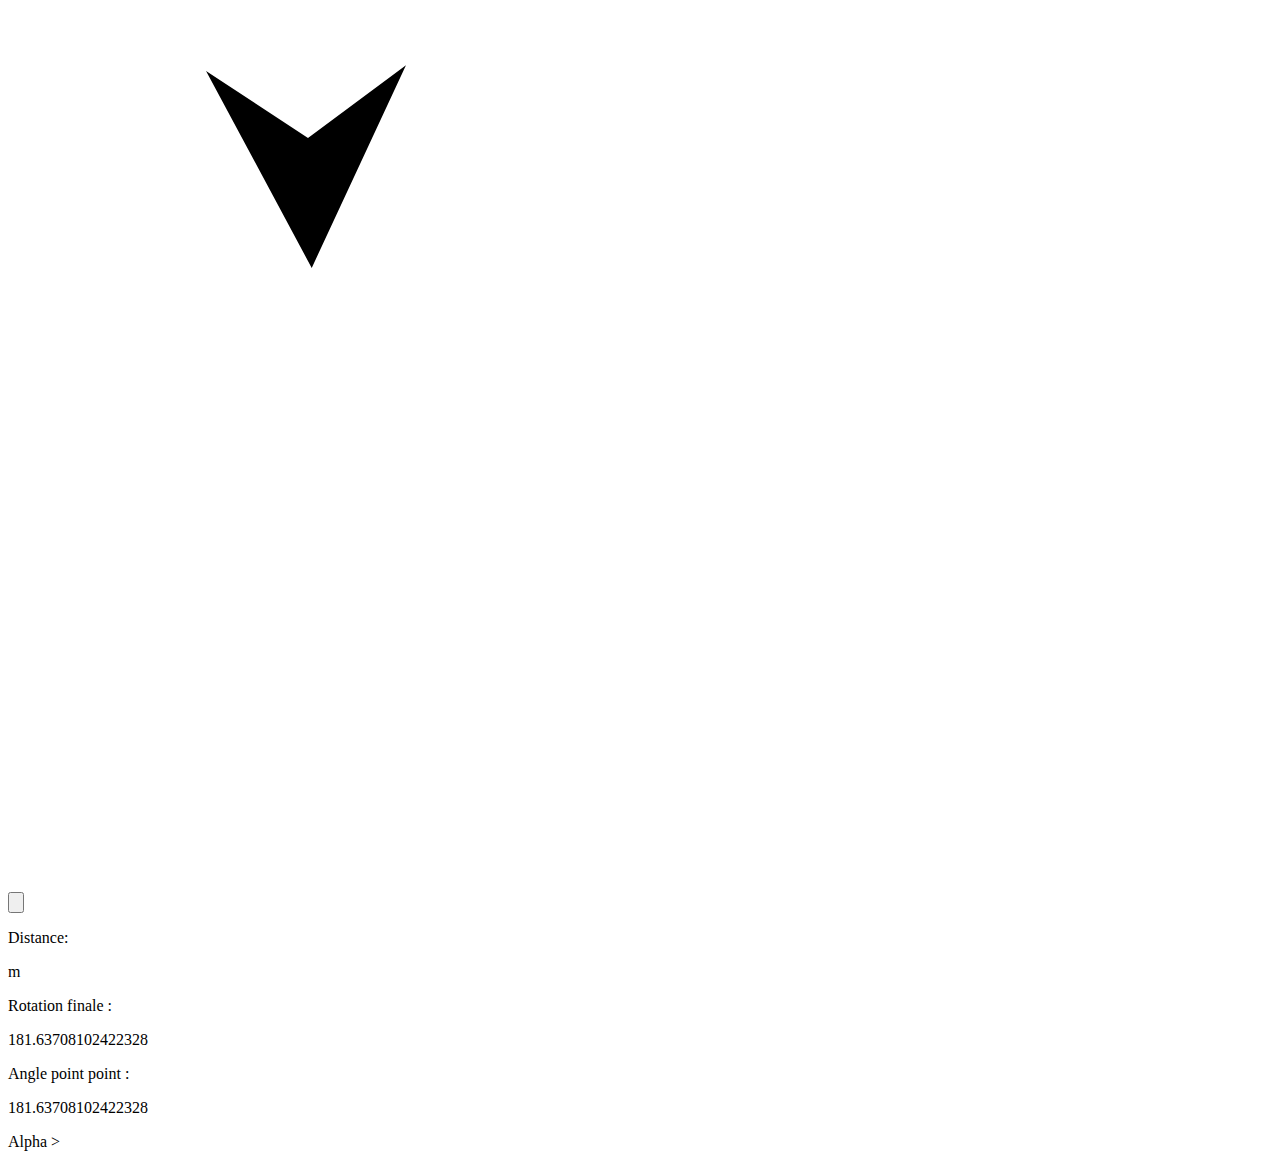
<file: direction.html>
<html>

<head>
<script>
	
	var current_lat=48.815851;
	var current_long=2.345109;
	var to_lat=48.727849;
	var to_long=2.269197;
	var degre=5;
	 if (navigator.geolocation){
	        var watchId = navigator.geolocation.watchPosition(successCallback, errorCallback, {enableHighAccuracy:true});
	      
	      
      }
			
function get_distance_m(lat1, lon1, lat2, lon2) {
  var earth_radius = 6378137;   // Terre = sphère de 6378km de rayon
  var rlo1 = toRad(lon1);
  var rla1 = toRad(lat1);
  var rlo2 = toRad(lon2);
  var rla2 = toRad(lat2);
  var dlo = (rlo2 - rlo1) / 2;
  var dla = (rla2 - rla1) / 2;
  var a = (Math.sin(dla) * Math.sin(dla)) + Math.cos(rla1) * Math.cos(rla2) * (Math.sin(dlo) * Math.sin(dlo
));
  var d = 2 * Math.atan2(Math.sqrt(a), Math.sqrt(1 - a));
  console.log(earth_radius * d);
  return (earth_radius * d);
}
	
	function toRad(deg) {
         return deg * Math.PI / 180;
    }

function update_dist(dist){
	
	
	
	document.getElementById("dist").innerHTML=dist;
}


function toDeg(rad) {
        return rad * 180 / Math.PI;
    }

	function successCallback(position){
		current_lat=position.coords.latitude;
		current_long=position.coords.longitude;
		
		
		update_dist(Math.round(get_distance_m(current_lat,current_long,to_lat,to_long)));
		
		
	
	}
	function errorCallback(){
			
	}
	function calcul(lat1,lng1,lat2,lng2) {
        var dLon = (lng2-lng1);
        var y = Math.sin(dLon) * Math.cos(lat2);
        var x = Math.cos(lat1)*Math.sin(lat2) - Math.sin(lat1)*Math.cos(lat2)*Math.cos(dLon);
        var brng = toDeg(Math.atan2(y, x));
        return 360 - ((brng + 360) % 360);
    }
	
	
  var rotate = function (deg) { 
  console.log(deg);
	  degre=deg;
   	  document.getElementById("group_arrow").setAttribute('transform','rotate('+deg+', 300, 130)');

      
    };
	
 function random_rotate(value){

 rotate(parseInt(value)+parseInt(degre));
 }

window.addEventListener("DOMContentLoaded", function(e){ 

console.log("Content loaded");
var retour=calcul(current_lat, current_long,to_lat,to_long);
var angle=360-retour;

 document.getElementById("angle").innerHTML=angle;


if (window.DeviceOrientationEvent) {
 
     window.addEventListener("deviceorientation", function (e) {
      
      
     

      
      
      var retour=calcul(current_lat, current_long,to_lat,to_long);
      var angle=360-retour;
      document.getElementById("angle").innerHTML=angle;
       document.getElementById("alpha").innerHTML=e.alpha;
               document.getElementById("rot").innerHTML=angle-e.alpha;
                           rotate((360-e.alpha)+(360-angle));
      
    }, false);
  }


});


	
</script>
</head>
<body>
<div id="log"></div
<div align="center" id="">
<svg id="fleche" xmlns="http://www.w3.org/2000/svg" width="100%"  height="100%">
<g id="group_arrow" transform="translate(200,200)">
    <path d="M300 0 L200 200  L300 130    L400 200 Z" />
</g>
</svg>

</div>

<input type="button" onclick="random_rotate(5);"/>

<p>Distance: <div id="dist"></div>m</p>
<p>Rotation finale : <div id="rot"></div></p>
<p>Angle point point : <div id="angle"></div></p>
<p>Alpha ><div id="alpha"></div></p>
</body>
</html>
</file>
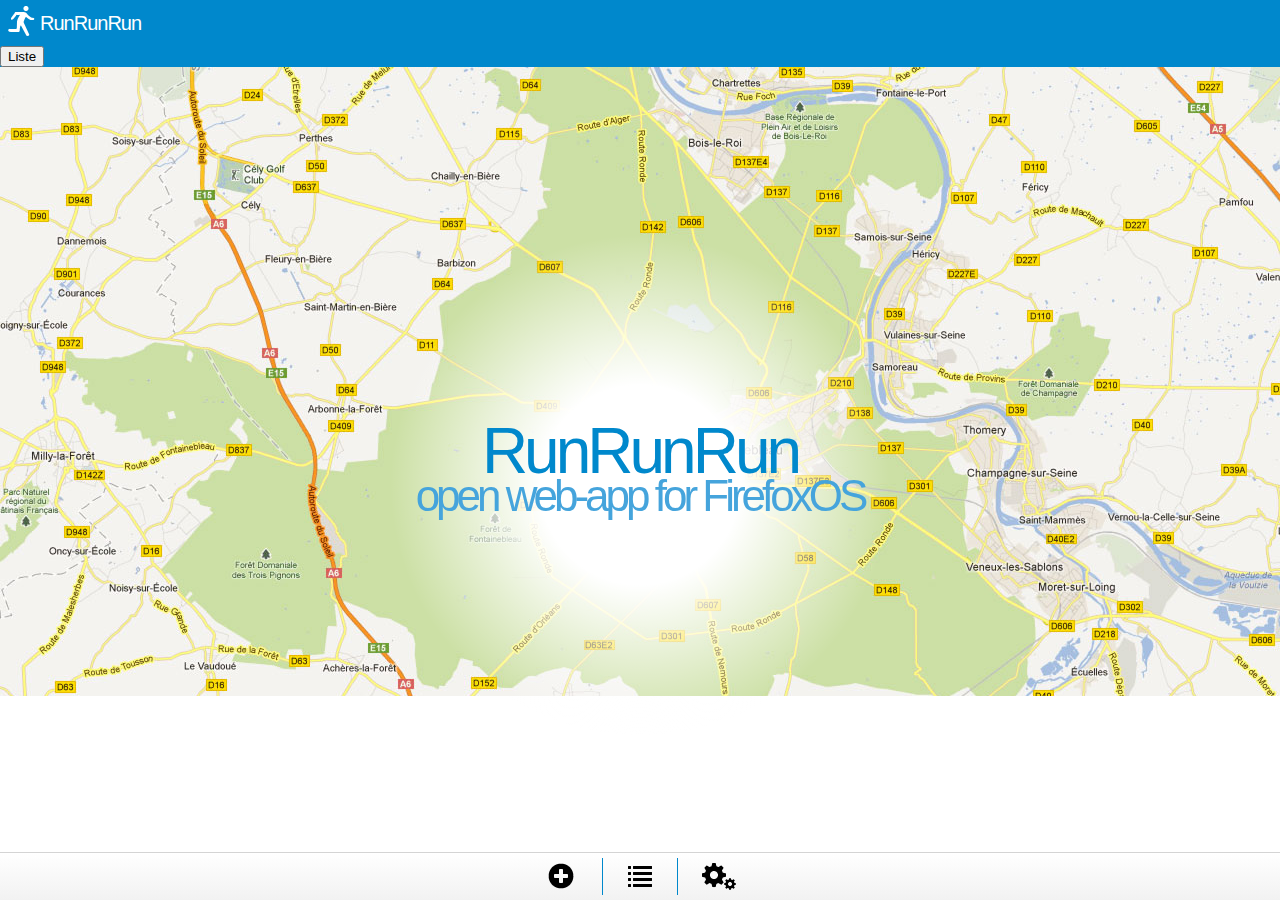
<file: index-last_old.html>
<!DOCTYPE html>
<html lang="en">
	<head>
		<meta charset="utf-8">
		<title>RunRunRun</title>
		<meta name="viewport" content="width=device-width, initial-scale=1.0">
		
		<!--A enlever plus tard -->
		<meta http-equiv="Cache-control" content="no-store">
		<meta http-equiv="Cache-control" content="no-cache">
		
			<link rel="stylesheet" href="css/style.css" />
		<script type="text/javascript" src="http://maps.google.com/maps/api/js?sensor=false"></script>
		<script type="text/javascript" src="js/time.js"></script>
		<script type="text/javascript" src="js/dom.js"></script>
		<script type="text/javascript" src="js/db_mgnt.js"></script>
		<script type="text/javascript" src="js/geolocation.js"></script>
		<script type="text/javascript" src="js/gmaps.js"></script>
		
		<script type="text/javascript">
			var id_visible = "home";
					
			window.onload = function() {
				runrunrun.indexedDB.open();
				document.getElementById("logo").addEventListener("click", changeVisibility, false);
				document.getElementById("top-titre").addEventListener("click", changeVisibility, false);
			
				var elements = document.getElementsByClassName("nav-item");
				for(var i in elements) {
					if(elements[i] instanceof Element)
						elements[i].addEventListener("click", changeVisibility, false); 
				}

			};
			
			function flyto(id){
				document.getElementById(id).style.display = 'inline';
				document.getElementById(id_visible).style.display = 'none';
						id_visible = id;
			}
			
			
			
			function changeVisibility() {
				var id = this.getAttribute("data-role");
				
				if(id == 'home') {
					var elements = document.getElementsByClassName('page');
				    for(var i = 0, length = elements.length; i < length; i++) {
				    	elements[i].style.display = 'none';
				    }
				    
				    document.getElementById("home").style.display = 'inline';
					id_visible = "home";

				} else {
					if(!isVisible(id)){
						document.getElementById(id).style.display = 'inline';
						document.getElementById(id_visible).style.display = 'none';
						id_visible = id;
					}
				}
			}
		
			function isVisible(id) {
				if(document.getElementById(id).style.display == "inline")
					return true;
				else
					return false;
			}
	
		</script>
		<style type="text/css">
    #container{position:relative;width:990px;margin:auto;}
    #container #map{width:500px;height:500px;margin:auto;}
  </style>
	</head>
	
	<body>
	
		<div id="top">
			<div class="container">
				<img src="img/logo.png" data-role="home" id="logo" alt="Logo RunRunRun" title="RunRunRun" />
				<h1 id="top-titre" data-role="home">RunRunRun</h1>
			</div>
			<input type="button" value="Liste" onclick="flyto('log');" />
		</div>
		
		<div id="home" class="container">
			<div id="hp">
				<div id="element"></div>
				<div id="titre"><h1>RunRunRun</h1><h2>open web-app for FirefoxOS</h2></div>
			</div>
		</div>
		
		<div id="p1" class="container page none">
			<h1>Ajouter un parcours</h1>
			<div class="page-grey container">
				<div class="page-block">
					<label for="choice-sports">Sports</label>
					<select id="choice-sports" name="choice-sports">
						
					</select>
				</div>
			</div>
			<div class="page-grey container">
				<div class="page-block">
					<label for="choice-tags">Tags</label>
					<select id="choice-tags" name="choice-tags">
						
					</select>
				</div>
			</div>
			
			<div id="start" class="nav-item" data-role="trace" onClick="start_parcours();">
				<h2>Go!</h2>
			</div>
		</div>
		
		<div id="trace" class="container page none">
			<p id="time">
				<span id="time-min"></span>:<span id="time-sec"></span>
			</p>
			<p>Distance : <span id="distance"></span>
			</p>
			<p>Vitesse : <span id="speed"></span>
			</p>
			<p>Altitude : <span id="altitude"></span>
			</p>
			<form name="forsec">
				<input type="button" value="Pause" onClick="clearTimeout(compte)">
				<input type="button" value="Rego" onClick="chrono()">
				<input type="button" value="STOP" onClick="stopWatch(compte)"/>
			</form>
		</div>
		
		<div id="detail_parcours" class="container page none">
			<p>Nom : <span class="parcours_details" id="parcours_details_name"></span></p>
			<p>Date : <span class="parcours_details" id="parcours_details_date"></span></p>
			<p>Heure départ : <span class="parcours_details" id="parcours_details_start_time"></span></p>
			<p>Heure arrivée : <span class="parcours_details" id="parcours_details_finish_time"></span></p>
			<p>Durée : <span class="parcours_details" id="parcours_details_duration"></span></p>
			<p>Distance : <span class="parcours_details" id="parcours_details_distance"></span></p>
			<p>Profil associé : <span  class="parcours_details" id="parcours_details_profil"></span></p>
			<p>Tag associé : <span class="parcours_details"  id="parcours_details_tag"></span></p>
			<p class="container page none" id="map">
			</div>
			
		</div>
		
		<div id="parcours_list" class="container page none">
			<!-- Select avec liste des profils -->
			<h2>Liste des parcours</h2>
			<ul id="ul_parcours">
			</ul>
		</div>
				
		<div id="parameters_list" class="container page none">
		<ul id="menu">
			<li>Profils
				<ul>
					<li data-role="profil_add" class="nav-item">Ajouter</li>
					<li data-role="profil_list" class="nav-item">Afficher</li>
				</ul>
			</li>
			<li>Tags
				<ul>
					<li data-role="tag_add" class="nav-item">Ajouter</li>
					<li data-role="tag_list" class="nav-item">Afficher</li>
					
				</ul>
			</li>
		</ul>
		
		</div>	
		
		<div id="tag_add" class="container page none">
		<p>Nom : <input type="text" name="tag_name" id="tag_name_add"/></p>
				<input type="button" value="add tag" onclick="insert_tag();" />
		</div>
		<div id="tag_list"class="container page none">
			<select name="" id="tag_edit_list"></select><input type="button" value="Editer" onclick="load_tag()" /><input type="button" value="Supprimer" onclick="del_tag()" />

		</div>
		<div id="log" class="container page none"></div>
		<div id="tag_edit" class="container page none">
		Nom : <input type="text" name="tag_name" id="tag_name_edit"/>
		
		<input type="hidden" id="tag_id_edit" name="tag_id_edit" />
		<input type="button" value="edit tag" onclick="edit_tag();" />
		</div>
			
		<div id="profil_add" class="container page none">
		<p>Nom : <input type="text" name="profil_name" id="profil_name_add"/></p>
		<p>Poids : <input type="text" name="profil_weight" id="profil_weight_add" /></p>
		<p>Sexe :  <select id="profil_sex_add" name="profil_sex_add"><option value="M">Homme</option><option value="w">Femme</option></select></p>
		<input type="button" value="add profil" onclick="insert_profil();" />
		</div>
		
		<div id="profil_list"class="container page none">
			<select name="" id="profil_edit_list"></select><input type="button" value="Editer" onclick="load_profil()" /><input type="button" value="Supprimer" onclick="del_profil()" />

		</div>
		
		
		<div id="profil_edit" class="container page none">
		Nom : <input type="text" name="profil_name" id="profil_name_edit"/>
		Poids : <input type="text" name="profil_weight" id="profil_weight_edit" />
		Sexe :  <select id="profil_sex_edit" name="profil_sex_edit"><option value="M">Homme</option><option value="w">Femme</option></select>
		<input type="hidden" id="profil_id_edit" name="profil_id_edit" />
		<input type="hidden" id="profil_active_edit" name="profil_active_edit" />
		<input type="button" value="edit profil" onclick="edit_profil();" />
		</div>


				
		<div id="footer">
			<div class="container">
				<div id="nav-bar">
					<div class="nav-icon nav-item" data-role="p1">
						<div id="picto-new" class="picto"></div>
					</div>
					<div id="nav-icon-mid" class="nav-icon nav-item" data-role="parcours_list">
						<div id="picto-list" class="picto"></div>
					</div>
					<div class="nav-icon nav-item" data-role="parameters_list">
						<div id="picto-config" class="picto"></div>
					</div>
				</div>
			</div>
		</div>
	
	</body>
</html>
</file>
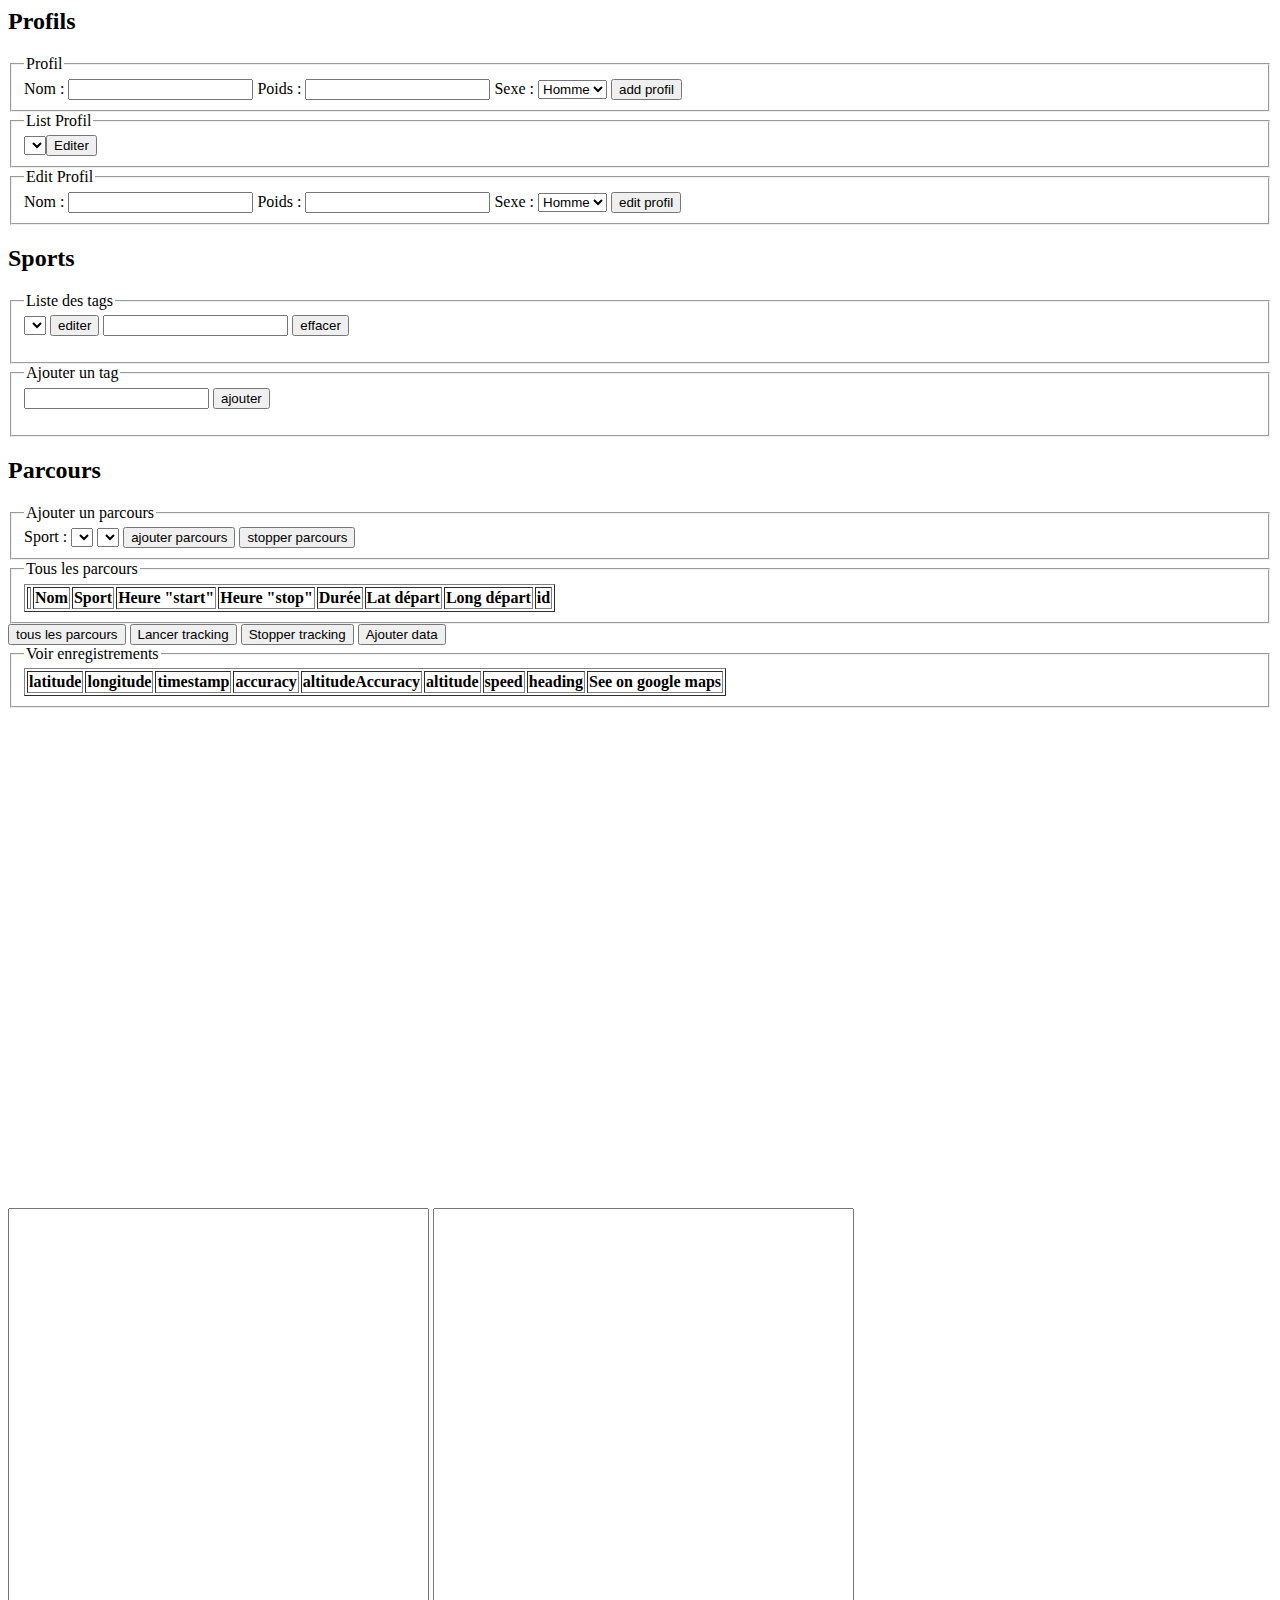
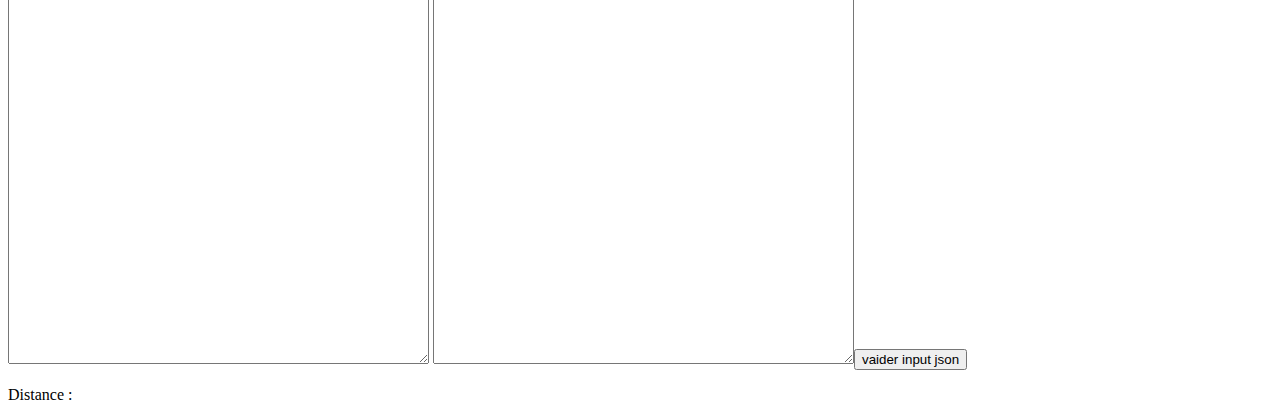
<file: index-simon.html>
<html>
<head>
<!-- <script src="storage_lib.js" ></script>-->
<script type="text/javascript" src="http://maps.google.com/maps/api/js?sensor=false"></script>

<script src="js/dom.js"></script>
<script src="js/db_mgnt.js"></script>
<script src="js/geolocation.js"></script>
<script src="js/gmaps.js"></script>
<script>
runrunrun.indexedDB.open();
</script>
  <style type="text/css">
    #container{position:relative;width:990px;margin:auto;}
    #container #map{width:500px;height:500px;margin:auto;}
  </style>
</head>


<body onload="">
<h2> Profils</h2>
<fieldset>

<legend>Profil</legend>
Nom : <input type="text" name="profil_name" id="profil_name_add"/>
Poids : <input type="text" name="profil_weight" id="profil_weight_add" />
Sexe :  <select id="profil_sex_add" name="profil_sex_add"><option value="M">Homme</option><option value="w">Femme</option></select>
<input type="button" value="add profil" onclick="insert_profil();" />
</fieldset>
<fieldset>
<legend>List Profil</legend>

<select name="" id="profil_edit_list"></select><input type="button" value="Editer" onclick="load_profil()" />
</fieldset>



<fieldset>
<legend>Edit Profil</legend>
Nom : <input type="text" name="profil_name" id="profil_name_edit"/>
Poids : <input type="text" name="profil_weight" id="profil_weight_edit" />
Sexe :  <select id="profil_sex_edit" name="profil_sex_edit"><option value="M">Homme</option><option value="w">Femme</option></select>
<input type="hidden" id="profil_id_edit" name="profil_id_edit" />
<input type="hidden" id="profil_active_edit" name="profil_active_edit" />
<input type="button" value="edit profil" onclick="edit_profil();" />
</fieldset>


<h2>Sports</h2>

<div data-role="tag_edit">
<fieldset>

<legend>
Liste des tags</legend>
	<form name="runrunrun" onsubmit="form_delete_tag(this); return false;" id="run" >
		<select name="list_sports" id="list_tags">

		</select>
<input type="button" value="editer" onclick="form_edit_tag(this.form);" />
<input type="text" value="" id="input_edit_sport" />
<input type="button" value="effacer" onclick="form_delete_tag(this.form);" />
</form>

</fieldset>
</div>
<div data-role="sport_add">
<fieldset>

<legend>
Ajouter un tag</legend>
<form>
<input type="text" name="add_tag" id="add_tag"  />
<input type="button" value="ajouter" onclick="form_get_data('add_tag', this.form);" />

</fieldset>

</div>

<h2>Parcours</h2>
<fieldset>
<legend>Ajouter un parcours</legend>
<form>
Sport : 
<select  name="choice_sports" id="choice_sports">

		</select>
		<select name="choice_tag" id="choice_tag">
		</select>
		<input type="button"  value="ajouter parcours" onclick="start_parcours(this.form);" /> 
		<input type="button" value="stopper parcours" onclick="stop_parcours();" />
</form>
</fieldset>
<fieldset>
<legend>Tous les parcours</legend>
<table border="1" id="list_parcours">
<tr>
	<th></th>
	<th>Nom</th>
	<th>Sport</th>
	<th>Heure "start"</th>
	<th>Heure "stop"</th>
	<th>Durée</th>
	<th>Lat départ</th>
	<th>Long départ</th>
	<th>id</th>
	
</tr>
</table>
</fieldset>
<input type="button" value="tous les parcours" onclick="list_parcours();" />

<input type="button" value="Lancer tracking" onclick="start_gps();" />
<input type="button" value="Stopper tracking" onclick="stopWatch();" />

<input type="button" value="Ajouter data" onclick="remplir_data();" />

<fieldset>
	<legend>Voir enregistrements</legend>
	<table border="1" id="list_records">
	<tr>
		<th>latitude</th>
		<th>longitude</th>
		<th>timestamp</th>
		<th>accuracy</th>
		<th>altitudeAccuracy</th>
		<th>altitude</th>
		<th>speed</th>
		<th>heading</th>
		<th>See on google maps</th>
	</tr>	
	
	

	
	</table>
	
</fieldset>
<div id="container">
<div id="map">


</div>
</div>
<textarea cols="50" rows="50" id="zone_json">
</textarea>

<textarea cols="50" rows="50" id="input_json">
</textarea><input type="button" value="vaider input json" onclick="force_insert();"/>
<div id="mail"></div>
<div id="log"></div>
<div id="current">
	<p>Distance : </p>
</div>
</body>





</html>
</file>
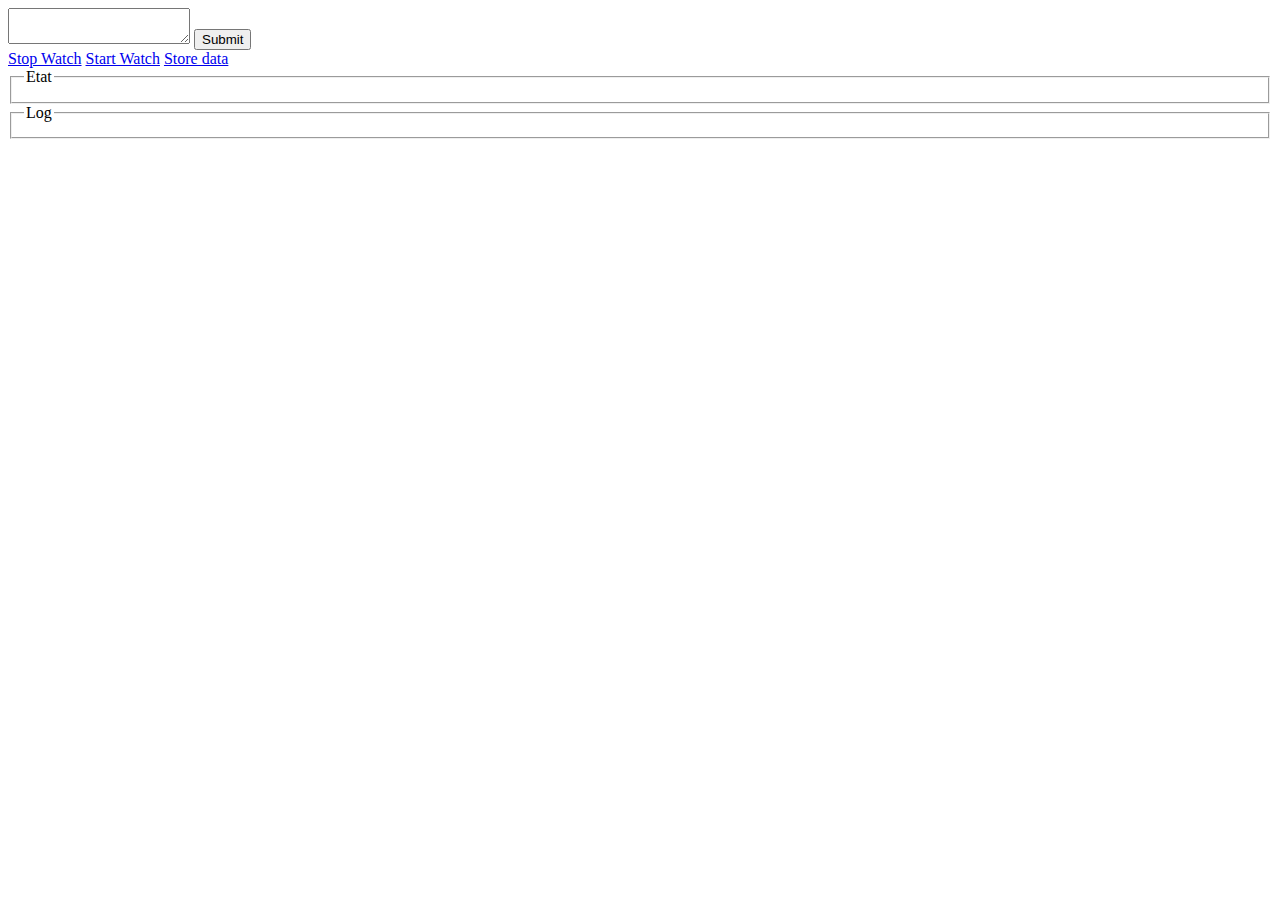
<file: index_old.html>
<!DOCTYPE html>
<html>
<script type="text/javascript">



var start=false;

var data;

 var db;
 
 // In the following line, you should include the prefixes of implementations you want to test.
window.indexedDB = window.indexedDB || window.mozIndexedDB || window.webkitIndexedDB || window.msIndexedDB;
// DON'T use "var indexedDB = ..." if you're not in a function.
// Moreover, you may need references to some window.IDB* objects:
window.IDBTransaction = window.IDBTransaction || window.webkitIDBTransaction || window.msIDBTransaction;
window.IDBKeyRange = window.IDBKeyRange || window.webkitIDBKeyRange || window.msIDBKeyRange
// (Mozilla has never prefixed these objects, so we don't need window.mozIDB*)

if (!window.indexedDB) {
    window.alert("Your browser doesn't support a stable version of IndexedDB. Such and such feature will not be available.")
}

// Let us open our database
var request = indexedDB.open("RunRunRun");
 
 request.onerror = function(event) {
  alert("Why didn't you allow my web app to use IndexedDB?!");
};
request.onsuccess = function(event) {
 db = this.result;
 var v = "2.4";
  var setVrequest = db.setVersion(v);
 
 
  
   var store_conf =  db.createObjectStore("conf",{keyPath: "id",autoIncrement: true});
          
var store_event= db.createObjectStore("events",
          {keyPath: "id",autoIncrement: true});
var store_points =  db.createObjectStore("points",
          {keyPath: "timeStamp"});    
 
 
    
          
          
 
  console.log("success");
  db.onerror = function(event) {
  // Generic error handler for all errors targeted at this database's
  // requests!
  alert("Database error: " + event.target.errorCode);
};



};


//On en gros on crée des tables, avec clés primaires (index) , et il y a des options comme autoIncrement
//En index il faut mettre se qui servira à la recherche eventuelle dans ces tables virtuelles, donc si dans une table on fait une recherche sur champ1 et champ2 on met les deux en index
request.onupgradeneeded = function (event) {

console.log("ici");
   
    };



 
function successCallback(position){


  addLog("Latitude : " + position.coords.latitude + ", Longitude : " + position.coords.longitude);
};  
 
function errorCallback(error){

console.log(error);
  switch(error.code){
    case error.PERMISSION_DENIED:
      alert("L'utilisateur n'a pas autorisé l'accès à sa position");
      break;      
    case error.POSITION_UNAVAILABLE:
      alert("L'emplacement de l'utilisateur n'a pas pu être déterminé");
      break;
    case error.TIMEOUT:
      alert("Le service n'a pas répondu à temps");
      break;
    }
};
 
 
 
 
 function store_row(lati, longi, precision){
	 
	 var myRow;
	 
	 myRow.latitude=lati;
	 myRow.longitude=longi;
	 myRow.precision=precision;
	 myRow.time=getTimeStamp();
	 
	 
 }
 
  function getObjectStore(store_name, mode) {
  console.log(db);
    var tx = db.transaction(store_name, mode);
    console.log(db);
    return tx.objectStore(store_name);
  }
 
 function store_data(text1, text2, text3){
	 
	 var obj={champ1: text1, champ2:text2, champ3:text3};
	 
	  var store = getObjectStore('conf', 'readwrite');
	  var req;
    try {
      req = store.add(obj);
    } catch (e) {
      if (e.name == 'DataCloneError')
        displayActionFailure("This engine doesn't know how to clone a Blob, use Firefox");
      throw e;
    }
 }
 
 function getTimeStamp(){
	 
	 
	return new Date().getTime();
 }
 
  function stopWatch(){
  navigator.geolocation.clearWatch(watchId);
  } 	
	function get_position(){
		
	
		
		if (navigator.geolocation){
			//addLog("La geolocalisation fonctionne");
			
			navigator.geolocation.watchPosition(
function(position){
  addLog("Latitude "+ position.coords.latitude+" Longi: "+position.coords.longitude+" / Précision "+position.coords.accuracy);
}, null, {enableHighAccuracy:false});
						
			
			
		}else{
			
						addLog("La geolocalisation ne fonctionne pas");

		}
		
		
	}
	
	function returnTime(){
		
		var d=new Date();
		
		return ""+d.getHours()+":"+d.getMinutes()+":"+d.getSeconds()+"";
	}
	
    function stopWatch(){
     	clearWatch(watchId);		
    }	
    
    function startWatch(){
    var watchId = navigator.geolocation.watchPosition(
	     successCallback, errorCallback, {maximumAge:5000, timeout:2000}
	);
	
	
	    addLog("lancé");
	    //get_position();
	    
    }
    
    
    
    
    function addLog(chaine){
	    
	    document.getElementById("log").innerHTML+="<p>"+chaine+" - "+returnTime()+"</p>";
	     document.getElementById("mailog").innerHTML+=""+chaine+" "+getTimeStamp()+"\n";
    }
    
    function changeEtat(boolean){
	    
	    start=boolean;
    }
</script>
<body onload="">
<form method="post" action="mailto:simon51100@gmail.com"/>
<textarea id="mailog" name="log"></textarea>
<input type="submit" />
</form>
<a href="#" onclick="stopWatch()">Stop Watch</a>
<a href="#" onclick="startWatch()">Start Watch</a>
<a href="#" onclick="store_data('toto', 'tata', 'titi');">Store data</a>
<fieldset><legend>Etat</legend>
<div id="etat">

</div>
</fieldset>

<fieldset><legend>Log</legend>
<div id="log">


</div>
</fieldset>

</body>


</html>
</file>
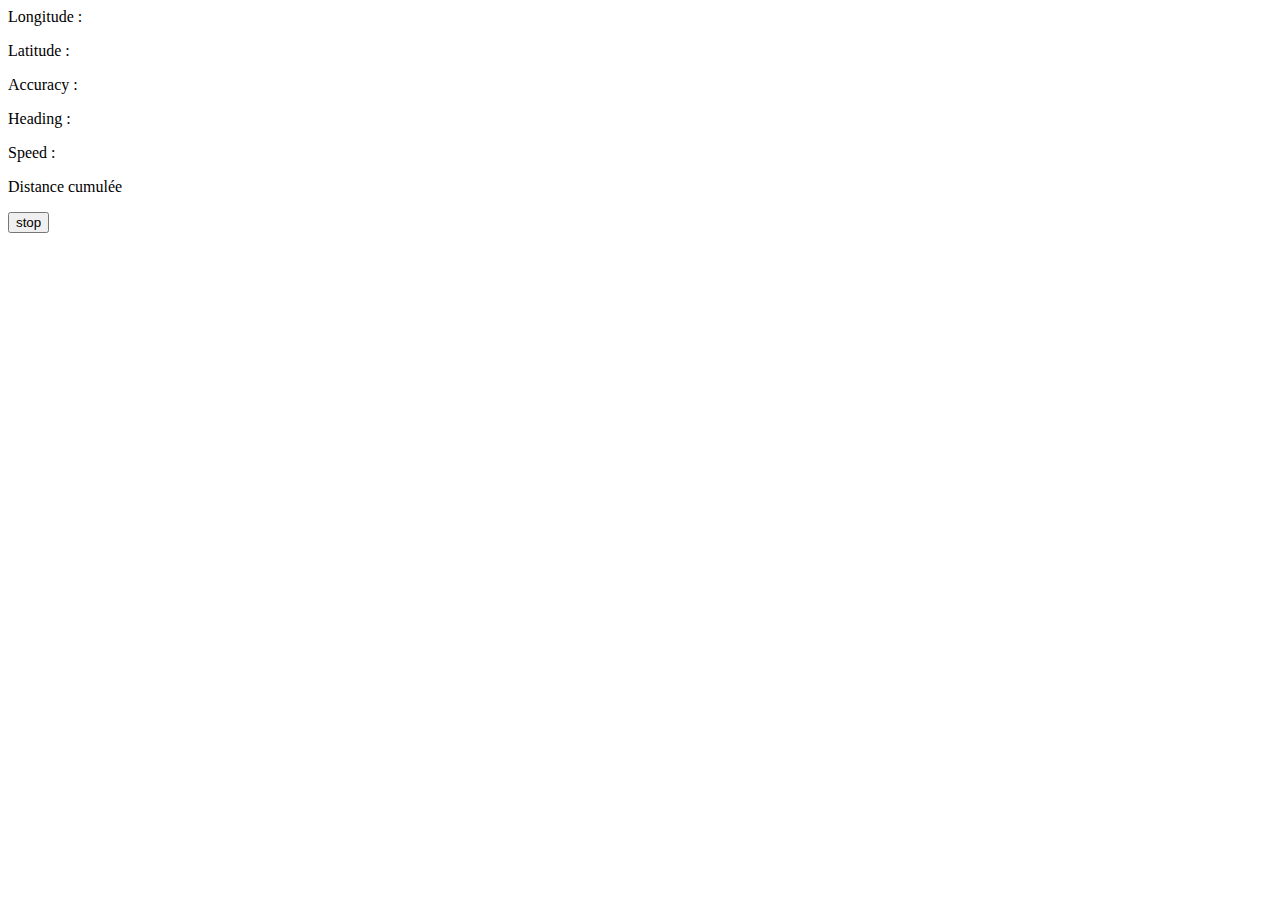
<file: mobile.html>
<html>
<head>
<script type="text/javascript" src="http://maps.google.com/maps/api/js?sensor=false"></script>

<script type = "text/Javascript">

var map; 
var marker;
var distance=0;
var lat_last_point;
var lon_last_point;

var store=new Array();

var cpt=0;
    function initialize(lat,longi) {
    var latlng = new google.maps.LatLng(lat,longi);
    var myOptions = {
        zoom: 12,
        center: latlng,
        mapTypeId: google.maps.MapTypeId.ROADMAP
    };
   map = new google.maps.Map(document.getElementById("map"),
            myOptions);
      
      
}

var start_gps=function(){



	
	watchId = navigator.geolocation.watchPosition(successCallback, errorCallback, {enableHighAccuracy:true});
	
	
}


function store_point(lat, lon, cpt){

	var object={};
	
	object.lat=lat;
	object.lon=lon;
	store[cpt]=object;
}

function successCallback(position){
document.getElementById('long').innerHTML=position.coords.longitude;
	document.getElementById('lat').innerHTML=position.coords.latitude;
	document.getElementById('accuracy').innerHTML=position.coords.accuracy;
	document.getElementById('heading').innerHTML=position.coords.heading;
	document.getElementById('speed').innerHTML=convert_speed(position.coords.speed);
	
	if(cpt==0){
		lat_last_point=position.coords.latitude;
		lon_last_point=position.coords.longitude;
		
		initialize(position.coords.latitude,position.coords.longitude);
	}else{
	
	distance+=CalcDistanceBetween(lat_last_point,lon_last_point,position.coords.latitude, position.coords.longitude);
	lat_last_point=position.coords.latitude;
	lon_last_point=position.coords.longitude;
	
	document.getElementById('distance').innerHTML=distance;
	}
	
	
	//positionner_marker(position.coords.latitude, position.coords.longitude, cpt);
	store_point(position.coords.latitude, position.coords.longitude, cpt);
	map.setCenter(new google.maps.LatLng(position.coords.latitude,position.coords.longitude));
	
	
	
cpt++;

}


function errorCallback(error){
	
	
	
}

function positionner_marker(lati, longi, text){
		    
		     var marker = new google.maps.Marker({
   // position: data.latlng ,
   position :  new google.maps.LatLng(lati, longi),  
    map: map,
    title: 'hello'  });
		    
		    
		    
	    }

function convert_speed(speed){
//Speed is in meter per second
//Have to convert in in km/h

return ((speed*3600)/1000);

}
		
   function polyline() {
		    
		    var path_polyline = new Array();
			var my_distance = 0;
			for(var i = 0;i<store.length;i++) {
				
				//console.log(store[i].lat);
				var p = new google.maps.LatLng(store[i].lat, store[i].lon);
				path_polyline.push(p);
			}
		
			
			
			
	        var line = new google.maps.Polyline({
	          path: path_polyline,
	          strokeColor: '#ff0000',
	          strokeOpacity: 1.0,
	          strokeWeight: 3
	        });
	        line.setMap(map);
			
			
			

	     }
		
		
		 function CalcDistanceBetween(lat1, lon1, lat2, lon2) {
		    var R = 6378.1; // Radius of earth in Km var R = (6371 / 1.609344);
		    var dLat = toRad(lat2-lat1);
		    var dLon = toRad(lon2-lon1); 
		    var a = Math.sin(dLat/2) * Math.sin(dLat/2) +
		            Math.cos(toRad(lat1)) * Math.cos(toRad(lat2)) * 
		            Math.sin(dLon/2) * Math.sin(dLon/2); 
		    var c = 2 * Math.atan2(Math.sqrt(a), Math.sqrt(1-a)); 
		    var d = R * c;
		    return d;
		}
		
		
		function toRad(Value) {
		    /** Converts numeric degrees to radians */
		    return Value * Math.PI / 180;
		}


function stop(){
	
	
	polyline();
}
		
start_gps();

</script>
<style type="text/css">
    #container{position:relative;width:990px;margin:auto;}
    #container #map{width:500px;height:500px;margin:auto;}
  </style>
</head>
<body >

<p>Longitude : <span id="long"></span> </p>
<p>Latitude : <span id="lat"></span> </p>
<p>Accuracy : <span id="accuracy"></span></p>
<p>Heading : <span id="heading"></span></p>
<p>Speed : <span id="speed"></span></p>
<p>Distance cumulée <span id="distance"></span></p>
<input type="button" value="stop" onclick="stop();" />
<div id="container">
<div id="map"></div>
</div>
</body>
</html>
</file>
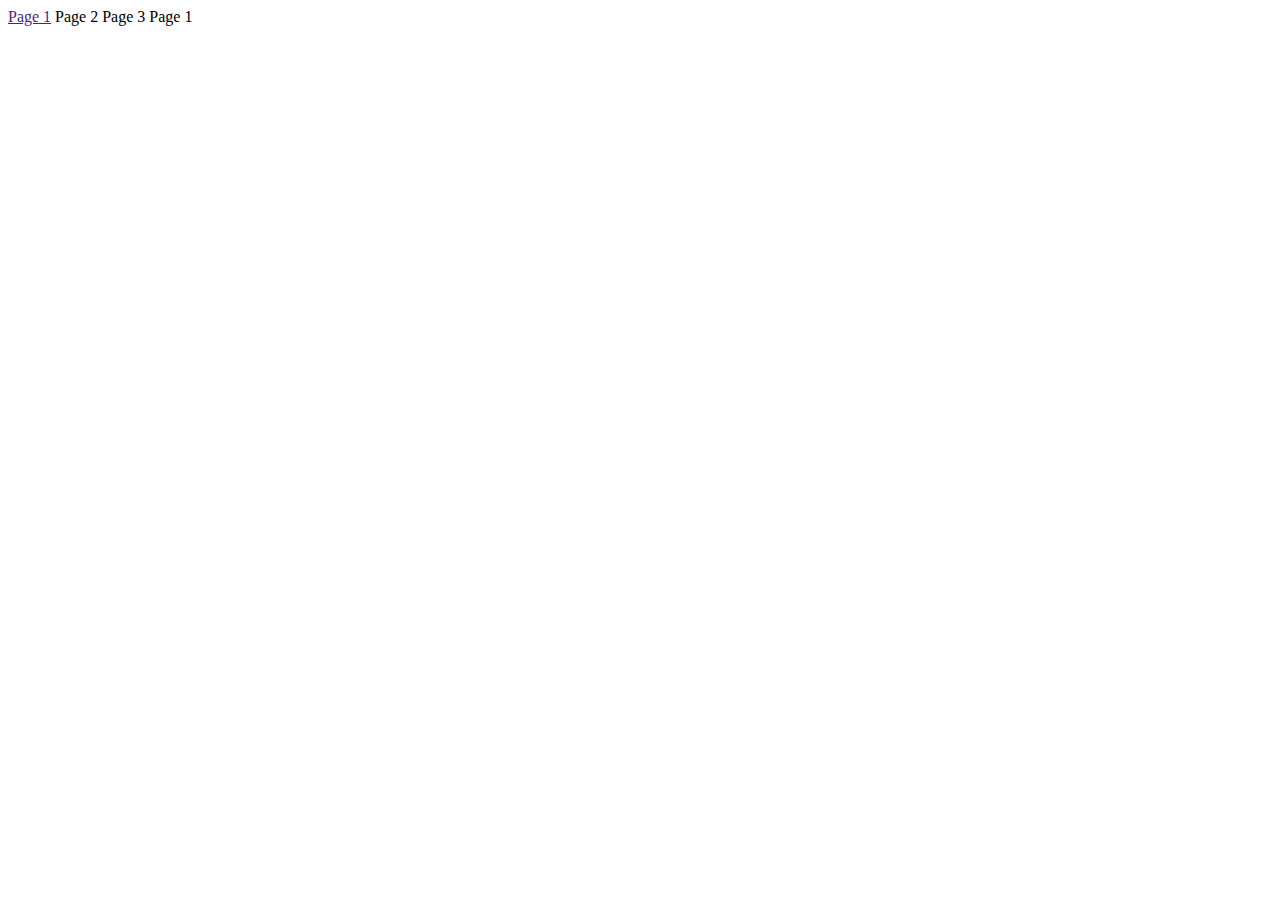
<file: pager.html>
<html>
<head>
<script>
var id_visible=null;
window.onload=function(){
	//var url=window.document.URL.toString();
	
	console.log('url '+window.document.URL.toString());
	
var elements=document.getElementsByClassName('menu_button');
	for(var i in elements){
		
		var element=elements[i];
		var zone=element.getAttribute('data-role');
		element.addEventListener("click", changeVisibility, false); 
		if(i==0){
			//element.style.visibility="visible";
			document.getElementById(zone).style.display="inline";
			
			id_visible=zone;
		}else{
			
			document.getElementById(zone).style.display="none";
		}
		
		//console.log(element.getAttribute('data-role')+" "+element.getAttribute('id'));
	}
	
};



function changeVisibility(){
	var id=this.getAttribute('data-role');
	if(!isVisible(id)){
		
					document.getElementById(id).style.display="inline";
					document.getElementById(id_visible).style.display="none";
					id_visible=id;
		
	}
	
}


function isVisible(id){
	
	
	if(document.getElementById(id).style.display=="inline"){
		
		return true;
	}else{
		
		return false;
	}
	
}

</script>

</head>
<body>
<a href="" class="menu_button" id="titi" data-role="page1">Page 1</a>
<a class="menu_button" id="toto" data-role="page2">Page 2</a>
<a class="menu_button" id="tata" data-role="page3">Page 3 </a>
<div id="page1" data-role="bip">
Page 1
</div>

<div id="page2">
Page 2
</div>

<div id="page3">
Page 3 
</div>
</body>

</html>
</file>
<file: css/style.css>
body {
  margin: 0;
  padding: 0;
  font-family: "Helvetica Neue", Helvetica, Arial, sans-serif;
  font-size: 14px;
  line-height: 20px;
  color: #333333;
  background-color: #ffffff;
  max-height: 100%;
  overflow: hidden;
}


.page-block select {
	font-size: 14px;
}

.container {
	margin-right: auto;
	margin-left: auto;
	width: auto;
	min-width: 300px;
	overflow: auto;
	padding: 0;
}
.none {
	display: none;
}


#parcours_list,#detail_parcours {
	width: 100%;
	height: 100%;
    position: absolute;
    overflow-x: hidden;
    overflow-y: scroll;
}

#table_parcours {
	width: 300px;
	height: 100%;
    margin: auto; 
}
#table_parcours thead {
	background-color: #FAFAFA;
    background-image: linear-gradient(to bottom, #FFFFFF, #F2F2F2);
    border-color: #D4D4D4;
    border-style: solid;
    border-width: 1px 0;
    box-shadow: 0 1px 4px rgba(0, 0, 0, 0.067);
}
#table_parcours td {
	padding: 5px;
}



/**********
	TOP
***********/
#top {
	position: relative;
	z-index: 100;
	background-color: #0088CC;
    background-repeat: repeat-x;
    border-color: #0088CC;
    padding: 0;
}
#top h1 {
	color: white;
	font-size: 20px;
	font-weight: 200;
    letter-spacing: -1px;
    margin: 13px 0;
    cursor: pointer;
}
#logo {
	float: left;
	cursor: pointer;
}

/**********
	PAGE
***********/
.page {
	text-align: center;
}
.page-grey {
	background-color: #FAFAFA;
	background-image: linear-gradient(to bottom, #FFFFFF, #F2F2F2);
	border-color: #D4D4D4;
	border-style: solid;
	border-width: 1px 0;
	box-shadow: 0 1px 4px rgba(0, 0, 0, 0.067);
	margin-bottom: 5px;
}
.page-block {
	width: 270px;
	overflow: hidden;
	margin: auto;
	padding: 8px 0;
}
.page h1 {
	color: #0088CC;
	font-size: 28px;
	font-weight: 400;
	letter-spacing: -2px;
	margin: 12px 0;
	//text-shadow: 1px 1px 2px rgba(0, 0, 0, 0.15);
}

.page-block label {
	width: 125px;
	font-size: 16px;
	display: inline-block;
	float: left;
	text-align: left;
}
.page-block input, .page-block select {
	width: 125px;
	height: 15px;
	display: inline-block;
	float: right;
    -webkit-box-sizing: content-box;
}
.page-block input {
	font-size: 16px;
}
.page input[type=button] {
	width: 115px;
	height: 30px;
	margin: 10px auto;
	display: block;
	color: white;
	background-color: #0088CC;
	font-size: 16px;
	border-radius: 5px;
	background-image: linear-gradient(to bottom, #0088CC, #00679a);
	border: 0;
	box-shadow: 0 1px 0 rgba(255, 255, 255, 0.1) inset, 0 1px 5px rgba(0, 0, 0, 0.25);
	-webkit-box-shadow: 0 1px 0 rgba(255, 255, 255, 0.1) inset, 0 1px 5px rgba(0, 0, 0, 0.25);
	-webkit-appearance: none;
}
.page-block h2 {
	font-size: 16px;
	font-weight: normal;
	padding: 0;
	margin: 0;
}
  
#start {
	width: 75px;
	height: 25px;
	border: 1px #D4D4D4 solid;
	background: #aac900;
	color: white;
	margin: 5px auto 0 auto;
	padding: 5px;
	border-radius: 4px;
}
#start h2 {
	font-weight: normal;
	margin-top: 2px;
}

/*************
	FOOTER
**************/
#footer {
	bottom: 0;
	left: 0;
    margin-bottom: 0;
    position: fixed;
    right: 0;
    z-index: 1030;
    clear: both;
}
#nav-bar {
	min-height: 40px;
	display:block;
	width:100%;
	text-align:center;
    overflow: hidden;
    padding: 5px 0 0 0;
    border-width: 1px 0 0;
    border-style: solid;
    border-color: #d4d4d4;
    background-color: #fafafa;
    background-repeat: repeat-x;
    background-image: -moz-linear-gradient(top, #ffffff, #f2f2f2);
	background-image: -webkit-gradient(linear, 0 0, 0 100%, from(#ffffff), to(#f2f2f2));
	background-image: -webkit-linear-gradient(top, #ffffff, #f2f2f2);
	background-image: -o-linear-gradient(top, #ffffff, #f2f2f2);
	background-image: linear-gradient(to bottom, #ffffff, #f2f2f2);
	filter: progid:DXImageTransform.Microsoft.gradient(startColorstr='#ffffffff', endColorstr='#fff2f2f2', GradientType=0);
	*zoom: 1;
	-webkit-box-shadow: 0 1px 4px rgba(0, 0, 0, 0.065);
	-moz-box-shadow: 0 1px 4px rgba(0, 0, 0, 0.065);
	box-shadow: 0 1px 4px rgba(0, 0, 0, 0.065);
}
.nav-icon {
	width: 34px;	
	height: 27px;
	overflow: hidden;
	margin: 0 auto;
	display: inline-block;
	padding: 5px 20px;
}
#nav-icon-mid {
	border-left: 1px #0088CC solid;
	border-right: 1px #0088CC solid;
	margin: auto;
}
.picto {
	width: 34px;	
	height: 27px;
	margin: auto;
	cursor: pointer;
}
#picto-new {
	background: url(../img/glyphicons_190_circle_plus.png);
}
#picto-list {
	background: url(../img/glyphicons_114_list.png);
}
#picto-config {
	background: url(../img/glyphicons_137_cogwheels.png);
}

/**********
	HOME
***********/
#hp {
	width: 100%;
    height: 629px;
    display: block;
    background: url(../img/a2.jpg) no-repeat;
    position: fixed;
}
#element {
	background-image: -moz-radial-gradient(center center, circle contain, rgba(255, 255, 255, 1) 40%, rgba(255, 255, 255, 0) 100%);
	background-image: -webkit-radial-gradient(center center, circle contain, rgba(255, 255, 255, 1) 40%, rgba(255, 255, 255, 0) 100%);
	width: 500px;
	height: 500px;
	position: fixed;
	left: 50%;
	top: 50%;
	margin: -215px 0 0 -250px;
}
#titre {
	margin: 0;
	text-align: center;
	position: fixed;
	left: 0;
	top: 49%;
	width: 100%;
}
#titre h1, #titre h2 {
	color: #0088CC;
	font-size: 64px;
	font-weight: 400;
	letter-spacing: -4px;
	display: block;
	margin: 0;
	padding: 0;
}
#titre h2 {
	font-size: 44px;
	color: #45a4dc;
	margin: 25px 0 0 0;
}

/*****************
	RESPONSIVE
******************/
@media (max-height: 300px), (max-width: 500px) {
	#titre h1 {
		font-size: 36px;
	}
	#titre h2 {
		font-size: 28px;
		margin: 8px 0 0 0;
	}
	#element {
		width: 300px;
		height: 300px;
		margin: -120px 0 0 -150px;
	}
}

/**********
	RESET
***********/
span, applet, object, iframe, h1, h2, h3, h4, h5, h6, p, blockquote, pre, a, abbr, acronym, address, big, cite, code, del, dfn, em, font, img, ins, kbd, q, s, samp, small, strike, strong, sub, sup, tt, var, b, u, i, center, dl, dt, dd, ol, ul, li, fieldset, form, label, legend, table, caption, tbody, tfoot, thead, tr, th, td {
	background: none repeat scroll 0 0 transparent;
	border: 0 none;
	margin: 0;
	outline: 0 none;
	padding: 0;
}
</file>
